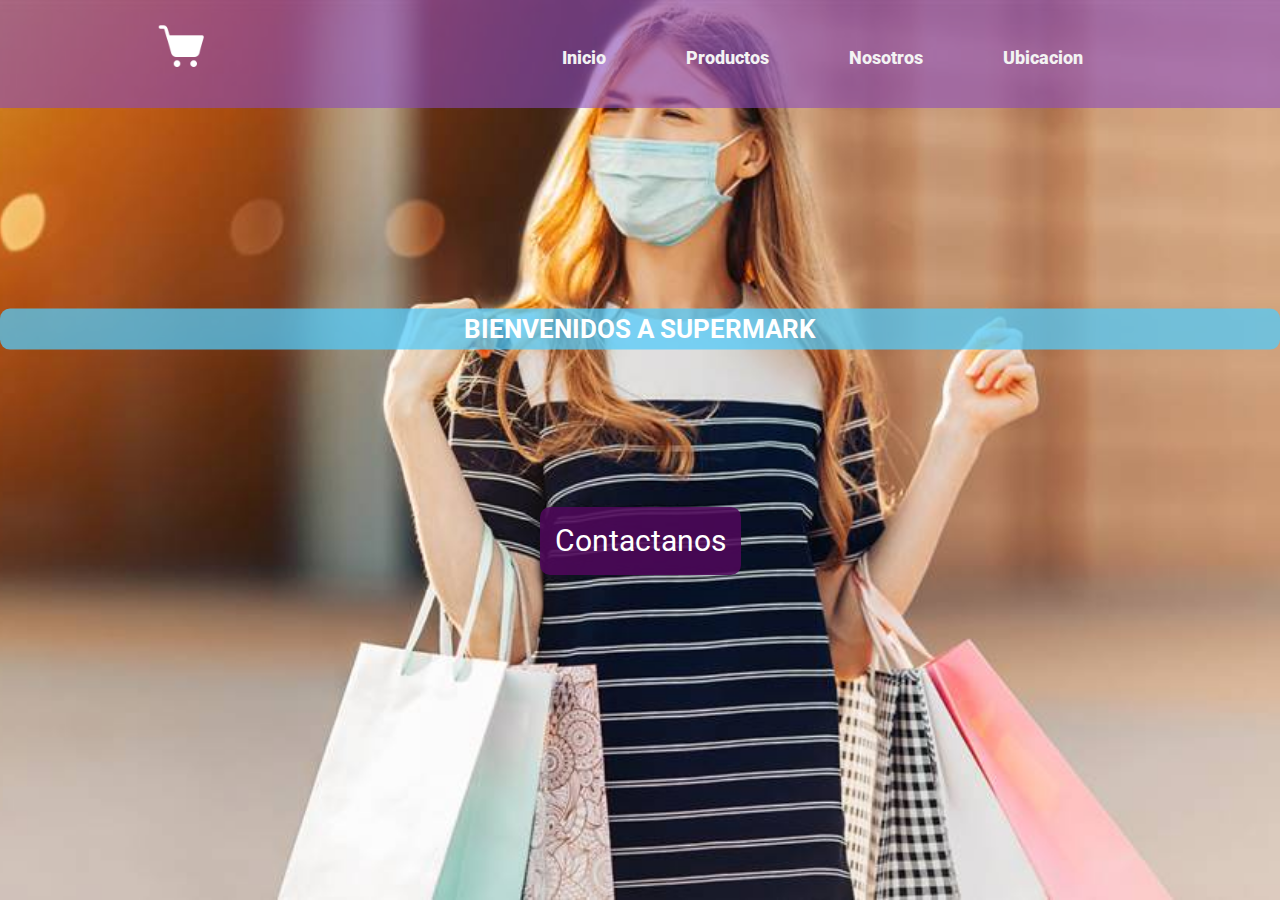
<file: index.html>
<!DOCTYPE html>
<html lang="en">
    <head>
        <title>SUPERMARK</title>
        <meta charset="UTF-8">
        <meta name="viewport" content="width=device-width, initial-scale=1">
        <link href="css/style.css" rel="stylesheet">
    </head>
    <body>
        

    <!----- <a href=""><img class="logo" src="img/logo.png" alt="logo"></a>---->
    <header>
            <nav>
                <a href="index.html"><img class="logo" src="img/logo.png" alt="logo"></a>
                
    
                <ul class="enlaces-menu">
                    <li><a href="index.html">Inicio</a></li>
                    <li><a href="Productos.html">Productos</a></li>
                    <li><a href="Nosotros.html">Nosotros</a></li>
                    <li><a href="Ubicacion.html">Ubicacion</a></li>
                </ul>
    
                <button class="ham" type="button">   
                    <span class="br-1"></span>
                    <span class="br-2"></span>
                    <span class="br-3"></span>
                </button>
            </div>                       
            </nav>

            <div class="txt">
                <h2>
                BIENVENIDOS A  SUPERMARK
                </h2>
            </div>
            </header>

            <header class="hero">
            <div class="textos-hero">
                <a href="https://www.youtube.com/channel/UCHdCvhFA2kKG3CadkZjdO1A">Contactanos</a>
                </div>
                </div>
            </header>
          
         




        
      
  
    
        <script src="js/main.js"></script>
        
    
    </body>
</html>
</file>
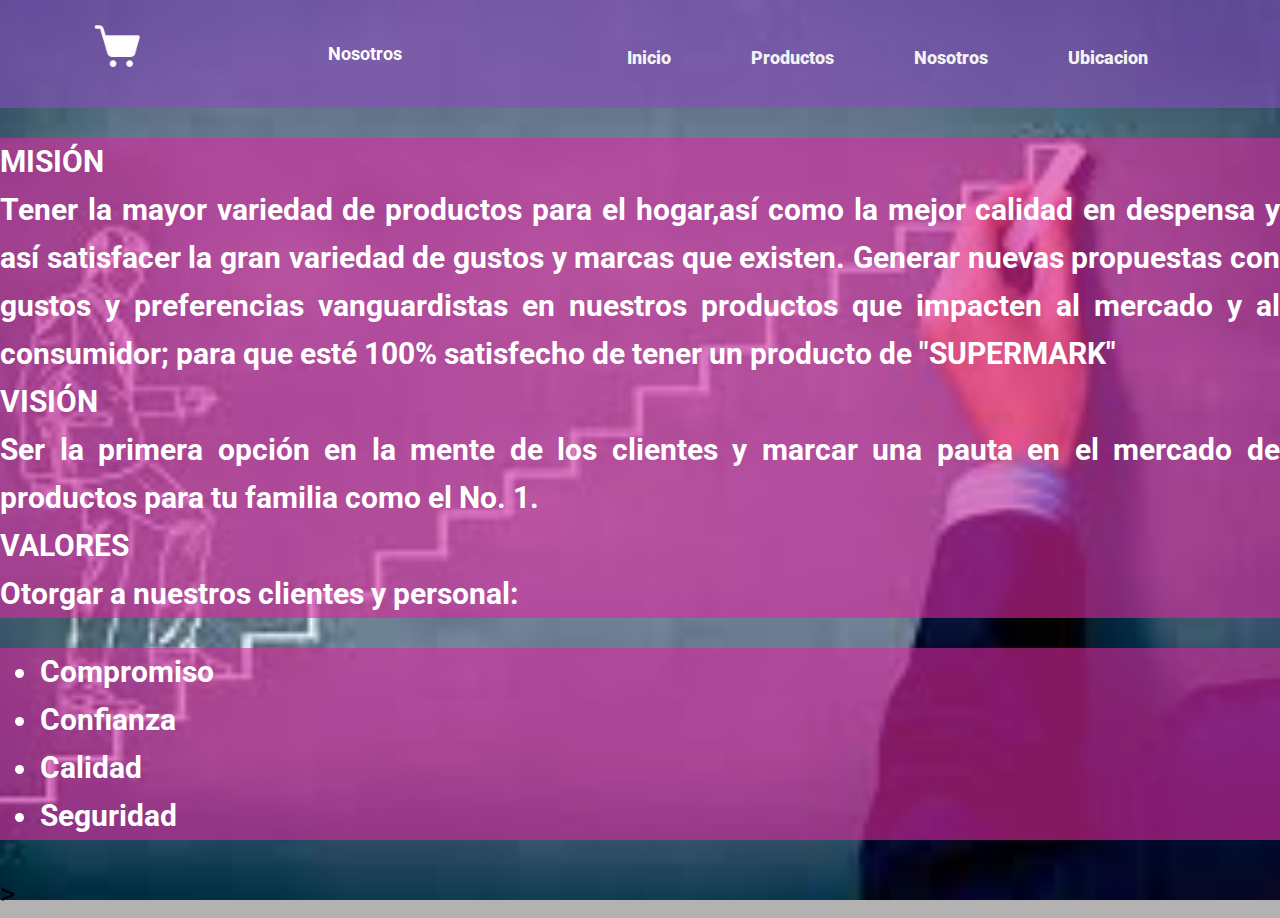
<file: Nosotros.html>
<!DOCTYPE html>
<html lang="en">
    <head>
        <title></title>
        <meta charset="UTF-8">
        <meta name="viewport" content="width=device-width, initial-scale=1">
        <link href="css/style3.css" rel="stylesheet">
    </head>
    <body>


        <header>
            <nav>
                <a href="Nosotros.html"><img class="logo" src="img/logo.png" alt="logo"></a>
                <h1>Nosotros</h1>
    
                <ul class="enlaces-menu">
                    <li><a href="index.html">Inicio</a></li>
                    <li><a href="Productos.html">Productos</a></li>
                    <li><a href="Nosotros.html">Nosotros</a></li>
                    <li><a href="Ubicacion.html">Ubicacion</a></li>
                </ul>
    
                <button class="ham" type="button">   
                    <span class="br-1"></span>
                    <span class="br-2"></span>
                    <span class="br-3"></span>
                </button>
               
            </div>                       
            </nav>
            <p>MISIÓN
                <br>
                Tener la mayor variedad de productos para el hogar,así como la mejor calidad en despensa y así satisfacer la gran variedad de gustos y marcas que existen.
                
                Generar nuevas propuestas con gustos y preferencias vanguardistas en nuestros productos que impacten al mercado y al consumidor; para que esté 100% satisfecho de tener un producto de "SUPERMARK"
            <br>
            VISIÓN
            <br>
            Ser la primera opción en la mente de los clientes y marcar una pauta en el mercado de productos para tu familia como el No. 1.
        <br>
        VALORES
        <br>
        Otorgar a nuestros clientes y personal:
        <br>
       
           </p>
           <div class="lista">
            <ul>
                <li>Compromiso</li>
                <li>Confianza</li>
                <li>Calidad</li>
                <li>Seguridad</li>
            </ul>
            
           </div>


            <script src="js/main.js"></script>
        
        </body>>
        </header>
</file>
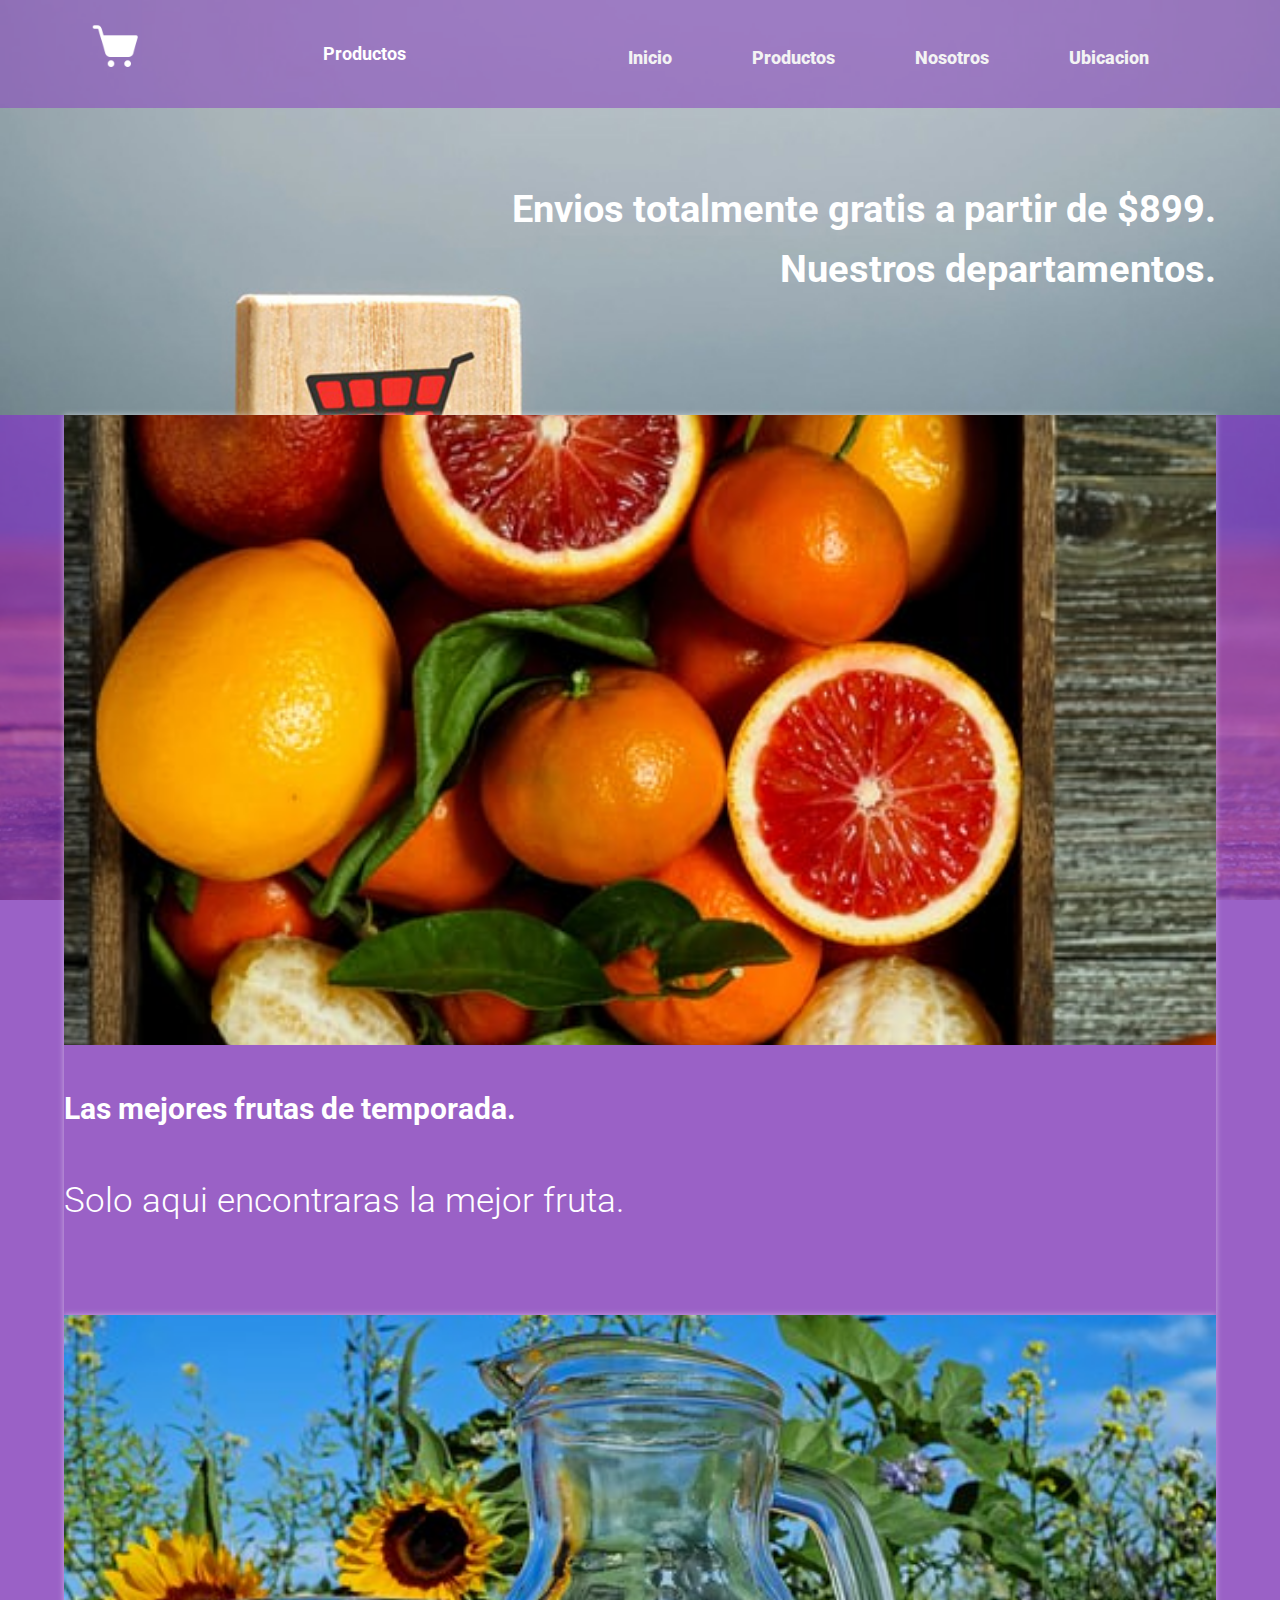
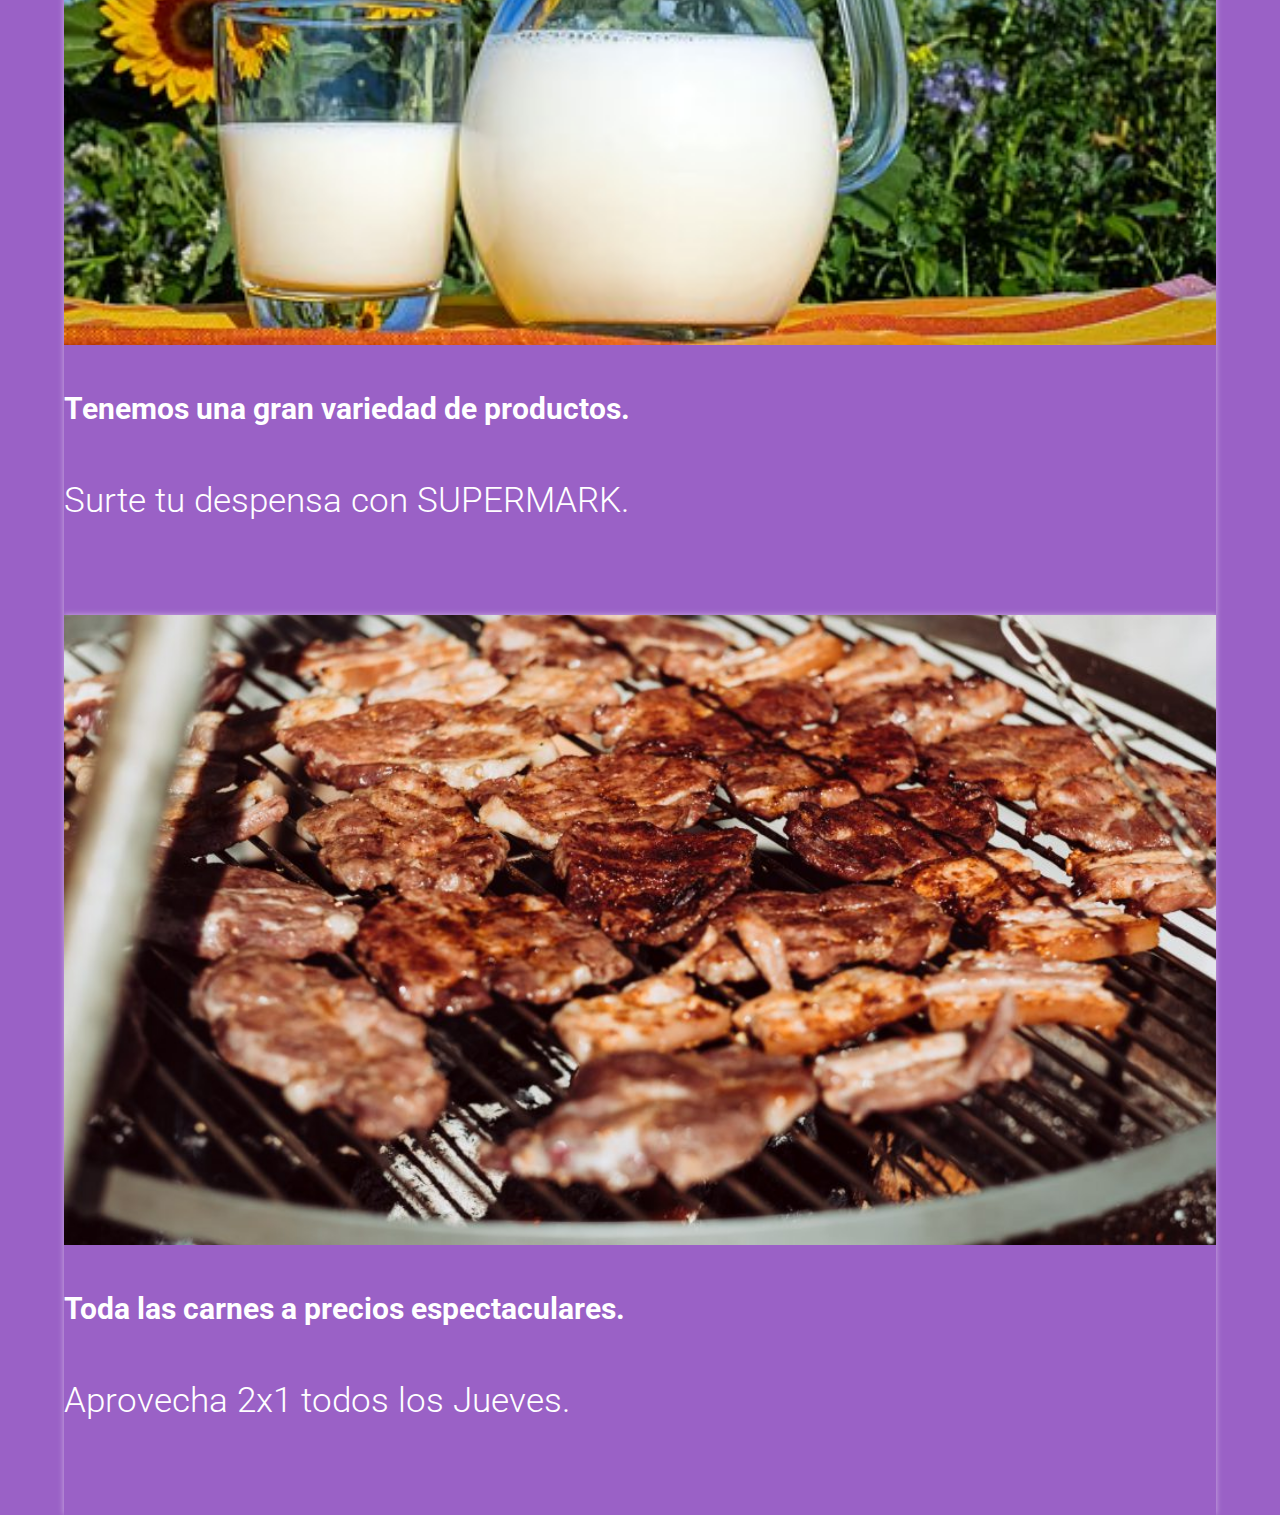
<file: Productos.html>
<!DOCTYPE html>
<html lang="en">
    <head>
        <title></title>
        <meta charset="UTF-8">
        <meta name="viewport" content="width=device-width, initial-scale=1">
        <link href="css/style2.css" rel="stylesheet">
    </head>
    <body>


        <header>
            <nav>
                <a href="Productos.html"><img class="logo" src="img/logo.png" alt="logo"></a>
                <h1>Productos</h1>
    
                <ul class="enlaces-menu">
                    <li><a href="index.html">Inicio</a></li>
                    <li><a href="Productos.html">Productos</a></li>
                    <li><a href="Nosotros.html">Nosotros</a></li>
                    <li><a href="Ubicasion.html">Ubicacion</a></li>
                </ul>
    
                <button class="ham" type="button">   
                    <span class="br-1"></span>
                    <span class="br-2"></span>
                    <span class="br-3"></span>
                </button>
               
            </div>                       
            </nav>
            
        </header>

        <div class="txt">
            <h2>
             Envios totalmente gratis a partir de $899.
             <br>
             Nuestros departamentos.
            </h2>
        </div>

        <!----cuadros para los productos---->
        <main>
        <section class="team contenedor" id="equipo">
            <br>
            <br>
            <h2></h2>
            
            <div class="card">
                <div class="content-card">
                    <div class="people">
                        <img src="img/frutas.jpg" alt="">
                    </div>
                    <div class="texto-team">
                        <h4>Las mejores frutas de temporada.</h4>
                        <h2>Solo aqui encontraras la mejor fruta.</h2>
                        <br>
                    </div>
                </div>
               
                

                <div class="content-card">
                  
                    <div class="people">
                        
                        <img src="img/lacteos.jpg" alt="">
                    </div>
                    <div class="texto-team">
                        <h4>Tenemos una gran variedad de productos.</h4>
                        <h2>Surte tu despensa con SUPERMARK.</h2>
                    </div>
                </div>
                <div class="content-card">
                    <div class="people">
                        <img src="img/carnes.jpg" alt="">
                    </div>
                    <div class="texto-team">
                        <h4>Toda las carnes a precios espectaculares.</h4>
                        <h2>Aprovecha 2x1 todos los Jueves.</h2>
                    </div>
                </div>
            </div>
        </section>
    </main>




    


    <script src="js/main.js"></script>
    </body>
</html>
</file>
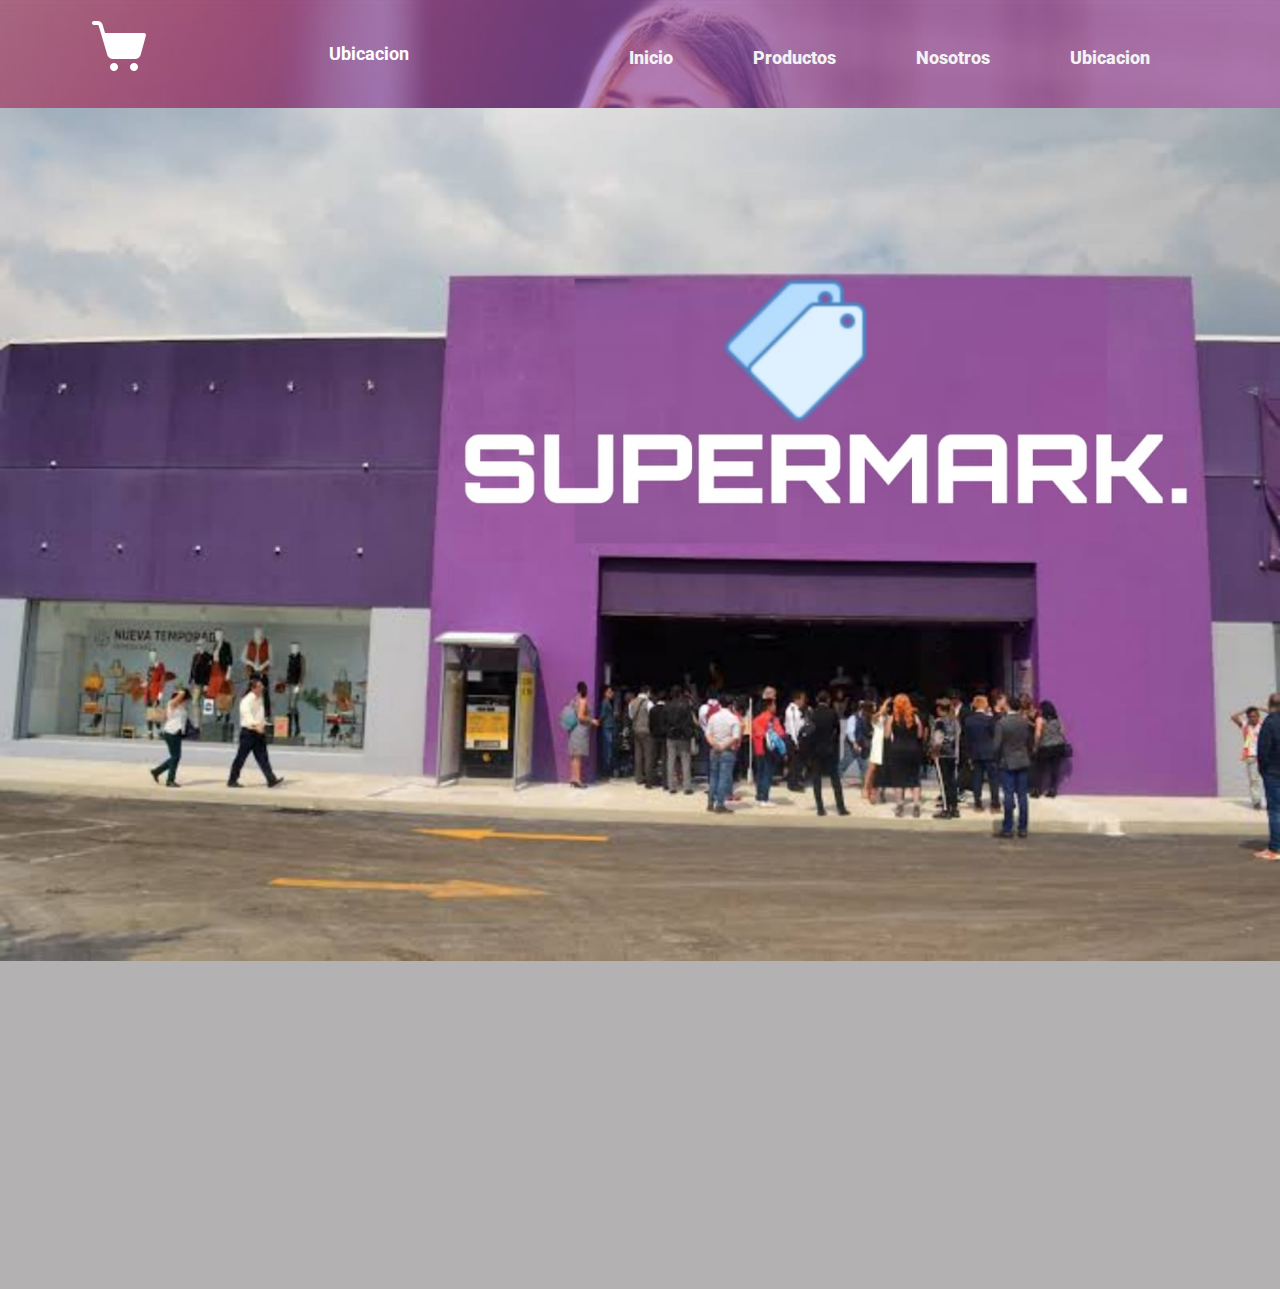
<file: Ubicacion.html>
<!DOCTYPE html>
<html lang="en">
    <head>
        <title></title>
        <meta charset="UTF-8">
        <meta name="viewport" content="width=device-width, initial-scale=1">
        <link href="css/style4.css" rel="stylesheet">
    </head>
    <body>


        <header>
            <nav>
                <a href="Ubicacion.html"><img class="logo" src="img/logo.png" alt="logo"></a>
                <h1>Ubicacion</h1>
    
                <ul class="enlaces-menu">
                    <li><a href="index.html">Inicio</a></li>
                    <li><a href="Productos.html">Productos</a></li>
                    <li><a href="Nosotros.html">Nosotros</a></li>
                    <li><a href="Ubicacion.html">Ubicacion</a></li>
                </ul>
    
                <button class="ham" type="button">   
                    <span class="br-1"></span>
                    <span class="br-2"></span>
                    <span class="br-3"></span>
                </button>
               
            </div>                       
            </nav>
            <img src="img/ubi.jpeg"alt=""width="100%">
             <div class="mapa">

            
            <iframe src="https://www.google.com/maps/embed?pb=!1m18!1m12!1m3!1d120359.9351787647!2d-99.20944317498575!3d19.48796433239132!2m3!1f0!2f0!3f0!3m2!1i1024!2i768!4f13.1!3m3!1m2!1s0x85d1f9cb2eb9d4bf%3A0x98c394e51fc00fbc!2sWalmart!5e0!3m2!1ses-419!2smx!4v1621478448434!5m2!1ses-419!2smx" width="100%" height="300" style="border:0;" allowfullscreen="" loading="lazy"></iframe>
        </div>


            <script src="js/main.js"></script>
        </header>
</file>
<file: css/style.css>
@import url('https://fonts.googleapis.com/css2?family=Roboto:wght@100&display=swap');

html {
    font-size: 62.5%;
    box-sizing: border-box;
  }
  
  *, *::before, *::after {
    box-sizing: inherit;
  }




  
  body {
    margin: 0;
    padding: 0;
    line-height: 1.6;
    font-family: 'Roboto', sans-serif;
    
    background: url("../img/fondo.jpg") no-repeat center center fixed;
    
    background-size: cover;
    background-color:rgb(179, 177, 177);
    font-size:30px;

    
  }
  .fondo h1{
    font-size: 18rem;
    
      
 }
  
  .logo{
    width: 50px;
    height: 50px; 
    
   
    
  }
  
  
 /*NAV DONDE TENEMOS EL MENU */

 

 nav{
  display: flex;
  align-items:center;
  justify-content: space-around;
  min-height:5vh;
  background-color: #8a4bbd98;
  }
 
  
  


  .ham{
    display:none;
    background-color:transparent;
    cursor: pointer;
    border:none;
    margin:0;
    padding:0;
    }
    
    .ham span{
        Background-color:rgb(117, 5, 89);
        display:block;
        height:5px;
        width: 38px;
        margin:10px auto;
        border-radius:2px;    
    }
  .enlaces-menu{
      display:flex;
      padding:0;
  }
  .enlaces-menu li{
      padding: 0 40px;
      list-style-type: none;
      transition: 0.3s;
  }

  .enlaces-menu li a{
      text-decoration:none;
      font-size: 1.8rem;
      color:#f3f3f3;
      font-weight:850;
  }

  .enlaces-menu li:hover{
      background-color:rgba(78, 8, 90, 0.924);
  }


    
  .txt{
    font-size: 1.7rem;
    text-align: center;
    color: rgb(255, 255, 255);
    border-radius: 10px;
    align-items: center;
    Background-color:rgba(83, 203, 250, 0.746);
    position :relative;
    left: 50%;
    top: 200px;
    transform: translateX(-50%) translateY(-50%);
   


    }

    

  /*BOTON CONTACTAME*/

  .hero{
    position: relative;
    height: 500px;
    color: #fff;
    display: flex;
    flex-direction: column;
    justify-content: center;
    align-items: center; 
    left: 0%;
    
    bottom: 0px;
    top: 100px;
   
    
  }
 /*COLOR DE BONDO DEL BOTON*/
  .textos-hero a{
    display: inline-block;
    text-decoration: none;
    padding: 10px 15px;
    background:rgba(78, 8, 90, 0.883);
    border-radius: 10px;
    color: #fff;
    
   
    
}
 







/*BOTON CONTACTAME*/





/* DISPOSITIVOS MOVILES */

  @media (max-width:768px) {
    body{

      overflow: visible;
      /*overflow:hidden;*/
    }
      .ham{
          display:block;
          cursor:pointer;
          position: absolute; 
          top:15px;
          right:25px;
          transition: 0.2s  0.1s; 
  
      }

    
   
      
      nav{
          flex-direction:column;
          align-items: flex-start;
          padding-top: 20px;
          padding-bottom: 20px;
      }

      .logo{
        padding-left:8px;
        
        
        
      }

      .enlaces-menu{
        
          flex-direction:column;
          justify-content: space-around;
          align-items:center;
          height: 92vh;         
          margin:0;
          padding:0; 
          display:none;
          opacity:0;
          transition: opacity 5s ease-out;
          width:100%;
      
         
      }
      .enlaces-menu li{
        text-align:center;
        width:100%;
        padding:20px;    
    }
  
}

/* Animaciones */
  
@keyframes muestraMenu {
    from {opacity: 0;}
    to {opacity: 1;}
  }

  .enlaces-menu.activado{
      display:flex; 
      animation: muestraMenu 350ms ease-in-out both;
  }
  /*

  .br-1.animado{
    transform: rotate(-45deg) translate(-10px, 8px);
  }
  
  .br-2.animado{
    opacity: 0;
  }
  .br-3.animado{
    transform: rotate(45deg) translate(-10px, -8px);
  }

 .ham.girar:hover{
     transform:rotate(360deg);
 }
 */
</file>
<file: css/style3.css>
@import url('https://fonts.googleapis.com/css2?family=Roboto:wght@100&display=swap');

html {
    font-size: 62.5%;
    box-sizing: border-box;
  }
  
  *, *::before, *::after {
    box-sizing: inherit;
  }




  
  body {
    margin: 0;
    padding: 0;
    line-height: 1.6;
    font-family: 'Roboto', sans-serif;
    
    background: url("../img/fondo3.jpg") no-repeat center center fixed;
    
    background-size: cover;
    background-color:rgb(179, 177, 177);
    font-size:30px;
  }

 /*NAV DONDE TENEMOS EL MENU */

 

 nav {
    display: flex;
    align-items:center;
    justify-content: space-around;
    min-height:5vh;
    background-color: #8a4bbd98;
    }
   
    
    
  
  
    .ham{
      display:none;
      background-color:transparent;
      cursor: pointer;
      border:none;
      margin:0;
      padding:0;
      }
      
  .ham span{
          Background-color:rgb(117, 5, 89);
          display:block;
          height:5px;
          width: 38px;
          margin:10px auto;
          border-radius:2px;    
      }
    .enlaces-menu{
        display:flex;
        padding:0;
    }
    .enlaces-menu li{
        padding: 0 40px;
        list-style-type: none;
        transition: 0.3s;
    }
  
    .enlaces-menu li a{
        text-decoration:none;
        font-size: 1.8rem;
        color:#f3f3f3;
        font-weight:850;
    }
  
    .enlaces-menu li:hover{
        background-color:rgba(78, 8, 90, 0.924);
    }
  
    .txt{
      font-size: 2.5rem;
      text-align: right;
      color: rgb(255, 255, 255);
      font-weight:900;
      
      
      
      
      position :relative;
      left: 45%;
      top: 100px;
      transform: translateX(-50%) translateY(-50%);
     }
     h1{
        font-size: 1.8rem;
        color: rgb(255, 255, 255);
        
          
     }
      p{
          font: size 3rem; 
          color:white;
          background-color: rgba(218, 40, 158, 0.603);
          text-align: justify;
          font-weight: bold;
          
      }
      .lista{
        font-weight: bold;
        font: size 3rem; 
        color:white;
        background-color: rgba(218, 40, 158, 0.603);
        text-align: justify;
      }
      .logo{
        width: 50px;
        height: 50px; 
        
       
        
      }
    
   /* DISPOSITIVOS MOVILES */

  @media (max-width:768px) {
    body{

      overflow: visible;
      /*overflow:hidden;*/
    }
      .ham{
          display:block;
          cursor:pointer;
          position: absolute; 
          top:15px;
          right:25px;
          transition: 0.2s  0.1s; 
  
      }

    
   
      
      nav{
          flex-direction:column;
          align-items: flex-start;
          padding-top: 20px;
          padding-bottom: 20px;
      }

      .logo{
        padding-left:8px;
        
        
        
      }

      .enlaces-menu{
        
          flex-direction:column;
          justify-content: space-around;
          align-items:center;
          height: 92vh;         
          margin:0;
          padding:0; 
          display:none;
          opacity:0;
          transition: opacity 5s ease-out;
          width:100%;
      
         
      }
      .enlaces-menu li{
        text-align:center;
        width:100%;
        padding:20px;    
    }
  
}

/* Animaciones */
  
@keyframes muestraMenu {
    from {opacity: 0;}
    to {opacity: 1;}
  }

  .enlaces-menu.activado{
      display:flex; 
      animation: muestraMenu 350ms ease-in-out both;
  }
</file>
<file: css/style2.css>
@import url('https://fonts.googleapis.com/css2?family=Roboto:wght@100&display=swap');

html {
    font-size: 62.5%;
    box-sizing: border-box;
  }
  
  *, *::before, *::after {
    box-sizing: inherit;
  }




  
  body {
    margin: 0;
    padding: 0;
    line-height: 1.6;
    font-family: 'Roboto', sans-serif;
    
    background: url("../img/fondo2.jpg") no-repeat center center fixed;
    
    background-size: cover;
    background-color:rgb(179, 177, 177);
    font-size:30px;

    
  }
 h1{
    font-size: 1.8rem;
    color: rgb(255, 255, 255);
    
      
 }
  
  .logo{
    width: 50px;
    height: 50px; 
    
   
    
  }
  
  
 /*NAV DONDE TENEMOS EL MENU */

 

 nav{
  display: flex;
  align-items:center;
  justify-content: space-around;
  min-height:5vh;
  background-color: #8a4bbd98;
  }
 
  
  


  .ham{
    display:none;
    background-color:transparent;
    cursor: pointer;
    border:none;
    margin:0;
    padding:0;
    }
    
.ham span{
        Background-color:rgb(117, 5, 89);
        display:block;
        height:5px;
        width: 38px;
        margin:10px auto;
        border-radius:2px;    
    }
  .enlaces-menu{
      display:flex;
      padding:0;
  }
  .enlaces-menu li{
      padding: 0 40px;
      list-style-type: none;
      transition: 0.3s;
  }

  .enlaces-menu li a{
      text-decoration:none;
      font-size: 1.8rem;
      color:#f3f3f3;
      font-weight:850;
  }

  .enlaces-menu li:hover{
      background-color:rgba(78, 8, 90, 0.924);
  }

  .txt{
    font-size: 2.5rem;
    text-align: right;
    color: rgb(255, 255, 255);
    font-weight:900;
    
    
    
    
    position :relative;
    left: 45%;
    top: 100px;
    transform: translateX(-50%) translateY(-50%);
   }

   /*Contenido imagenes y verduras*/
   .after::after{
    content:'';
    display: block;
    margin: auto;
    margin-top: var(--espacios);
    width: 100px;
    height: 2px;
    background: var(--color1);
    margin-bottom: var(--espacios-contenido);
  }
  
  .card{
    display: flex;
    justify-content: space-around;
    flex-wrap: wrap;
    background-color: rgba(134, 34, 216, 0.555);
  }

.content-card{
    width: 35%;
    box-shadow: 0 0 6px 0 rgba(255, 255, 255, 0.5);
    overflow: hidden;
    height:900px;
  }

  .people{
    height: 70%;
  }
  
  .content-card img{
    width: 100%;
    height: 100%;
    object-fit: cover;
  }
  
  .texto-team{
    height: 18%;
    width: 100%;
    padding: var(--espacios) 0;
    color: #ffffff;
  }

  
.contenedor h3{
    font-size:5rem;
    color:white;
    margin-bottom: var(--espacios);
    font-weight: 900;
  }

  .contenedor h2{
    font-size:3.5rem;

    
    font-weight: 300;
    color: rgb(255, 255, 255);
    
  }


  
   



  /* DISPOSITIVOS MOVILES */

  @media (max-width:768px) {
    body{
      overflow: visible;
      /*overflow:hidden;*/
    }
      .ham{
          display:block;
          cursor:pointer;
          position: absolute; 
          top:15px;
          right:25px;
          transition: 0.2s  0.1s; 
  
      }
      .txt{
        font-size: 2rem;
        text-align: center;
        color: rgb(255, 255, 255);
        border-radius: 15px;
        align-items: center;
        Background-color:rgba(211, 83, 250, 0.527);
        position :relative;
        left: 50%;
        top: 100px;
        transform: translateX(-50%) translateY(-50%);
      }

      .contenedor h2{
        font-size:2.5rem;
    
        background-color: rgba(66, 7, 143, 0.692);
        font-weight: 300;
        color: rgb(255, 255, 255);
        
      }
      
      nav{
          flex-direction:column;
          align-items: flex-start;
          padding-top: 20px;
          padding-bottom: 20px;
      }

      .logo{
        padding-left:10px;
        }
        h1{
            padding-left:10px;
            top: 5px;

        }

    

      .enlaces-menu{
        
          flex-direction:column;
          justify-content: space-around;
          align-items:center;
          height: 92vh;         
          margin:0;
          padding:0; 
          display:none;
          opacity:0;
          transition: opacity 5s ease-out;
          width:100%;
      
         
      }
      .enlaces-menu li{
        text-align:center;
        width:100%;
        padding:20px;    
    }
  
}


.content-card{
    width: 90%;
  }






/* Animaciones */
  
@keyframes muestraMenu {
    from {opacity: 0;}
    to {opacity: 1;}
  }

  .enlaces-menu.activado{
      display:flex; 
      animation: muestraMenu 350ms ease-in-out both;
  }
  /*

  .br-1.animado{
    transform: rotate(-45deg) translate(-10px, 8px);
  }
  
  .br-2.animado{
    opacity: 0;
  }
  .br-3.animado{
    transform: rotate(45deg) translate(-10px, -8px);
  }

 .ham.girar:hover{
     transform:rotate(360deg);
 }
 */
</file>
<file: css/style4.css>
@import url('https://fonts.googleapis.com/css2?family=Roboto:wght@100&display=swap');

html {
    font-size: 62.5%;
    box-sizing: border-box;
  }
  
  *, *::before, *::after {
    box-sizing: inherit;
  }




  
  body {
    margin: 0;
    padding: 0;
    line-height: 1.6;
    font-family: 'Roboto', sans-serif;
    
    background: url("../img/fondo.jpg") no-repeat center center fixed;
    
    background-size: cover;
    background-color:rgb(179, 177, 177);
    font-size:30px;
  }

 /*NAV DONDE TENEMOS EL MENU */

 

 nav {
    display: flex;
    align-items:center;
    justify-content: space-around;
    min-height:5vh;
    background-color: #8a4bbd98;
    }
   
    
    
  
  
    .ham{
      display:none;
      background-color:transparent;
      cursor: pointer;
      border:none;
      margin:0;
      padding:0;
      }
      
  .ham span{
          Background-color:rgb(117, 5, 89);
          display:block;
          height:5px;
          width: 38px;
          margin:10px auto;
          border-radius:2px;    
      }
    .enlaces-menu{
        display:flex;
        padding:0;
    }
    .enlaces-menu li{
        padding: 0 40px;
        list-style-type: none;
        transition: 0.3s;
    }
  
    .enlaces-menu li a{
        text-decoration:none;
        font-size: 1.8rem;
        color:#f3f3f3;
        font-weight:850;
    }
  
    .enlaces-menu li:hover{
        background-color:rgba(78, 8, 90, 0.924);
    }


    .txt{
        font-size: 2.5rem;
        text-align: right;
        color: rgb(255, 255, 255);
        font-weight:900;
        
        
        
        
        position :relative;
        left: 45%;
        top: 100px;
        transform: translateX(-50%) translateY(-50%);
       }
       h1{
          font-size: 1.8rem;
          color: rgb(255, 255, 255);
       }
    

    /* DISPOSITIVOS MOVILES */

  @media (max-width:768px) {
    body{

      overflow: visible;
      /*overflow:hidden;*/
    }
      .ham{
          display:block;
          cursor:pointer;
          position: absolute; 
          top:15px;
          right:25px;
          transition: 0.2s  0.1s; 
  
      }

    
   
      
      nav{
          flex-direction:column;
          align-items: flex-start;
          padding-top: 20px;
          padding-bottom: 20px;
      }

      .logo{
        padding-left:8px;
        
        
        
      }

      .enlaces-menu{
        
          flex-direction:column;
          justify-content: space-around;
          align-items:center;
          height: 92vh;         
          margin:0;
          padding:0; 
          display:none;
          opacity:0;
          transition: opacity 5s ease-out;
          width:100%;
      
         
      }
      .enlaces-menu li{
        text-align:center;
        width:100%;
        padding:20px;    
    }
  
}

/* Animaciones */
  
@keyframes muestraMenu {
    from {opacity: 0;}
    to {opacity: 1;}
  }

  .enlaces-menu.activado{
      display:flex; 
      animation: muestraMenu 350ms ease-in-out both;
  }
</file>
